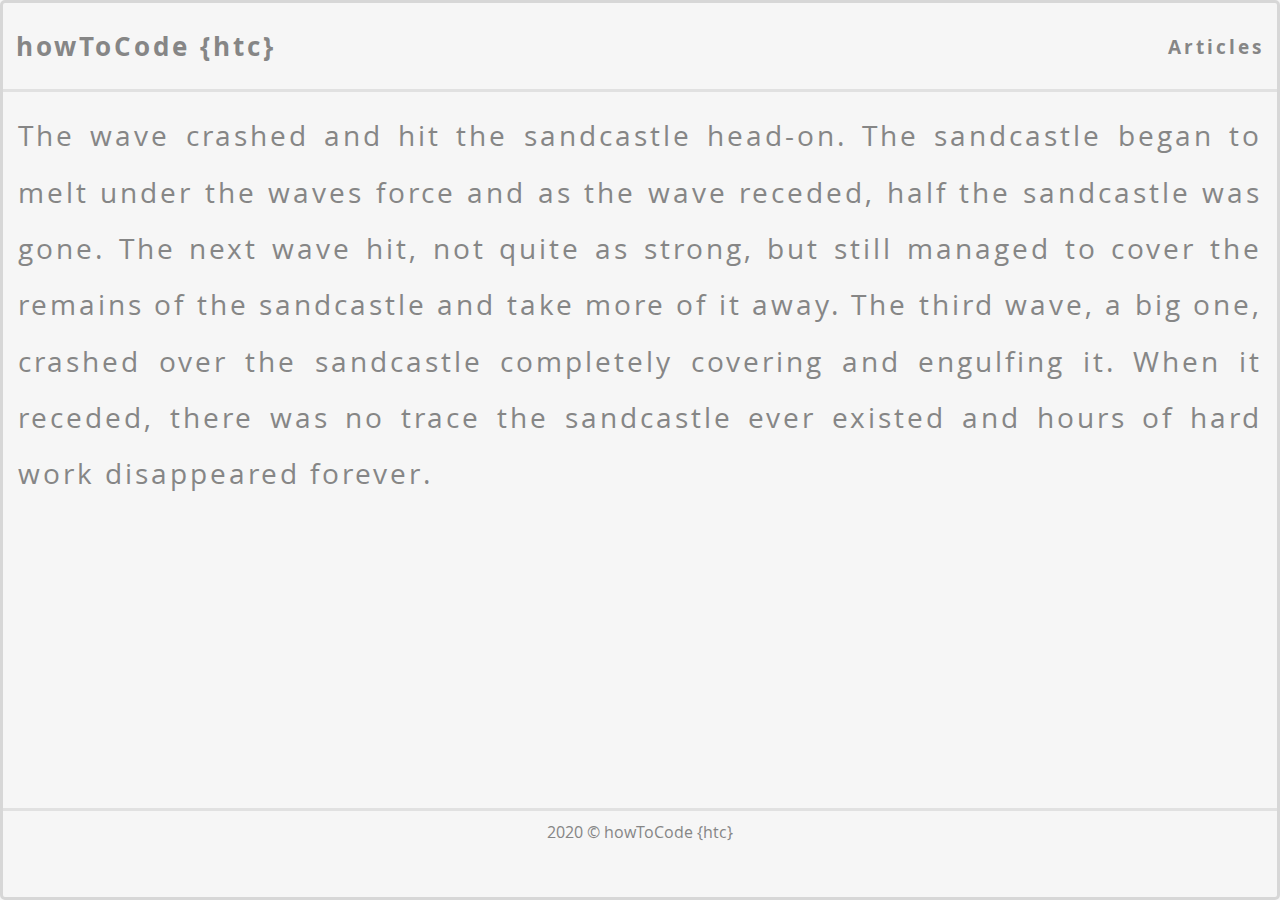
<file: index.html>
<!-- Doni Brysoni Mbaga -->
<!DOCTYPE html>
<html lang="en">
  <head>
    <meta charset="UTF-8"/>
    <title>howToCode || home</title>
    <meta name="viewport" content="width=device-width, initial-scale=1.0">
    <link rel="stylesheet" href="styles.css" />
  </head>

  <body>
    <header>
      <h1>howToCode {htc}</h1>

      <nav>
        <a href="">Articles</a>
      </nav>
    </header>

    <section class="intro">
      <p>The wave crashed and hit the sandcastle head-on. The sandcastle began to melt under the waves force and as the wave receded, half the sandcastle was gone. The next wave hit, not quite as strong, but still managed to cover the remains of the sandcastle and take more of it away. The third wave, a big one, crashed over the sandcastle completely covering and engulfing it. When it receded, there was no trace the sandcastle ever existed and hours of hard work disappeared forever.</p>
    </section>

    <footer>
      <div>
        <p>2020 &copy howToCode {htc}</p>
      </div>
    </footer>
  </body>
</html>
</file>
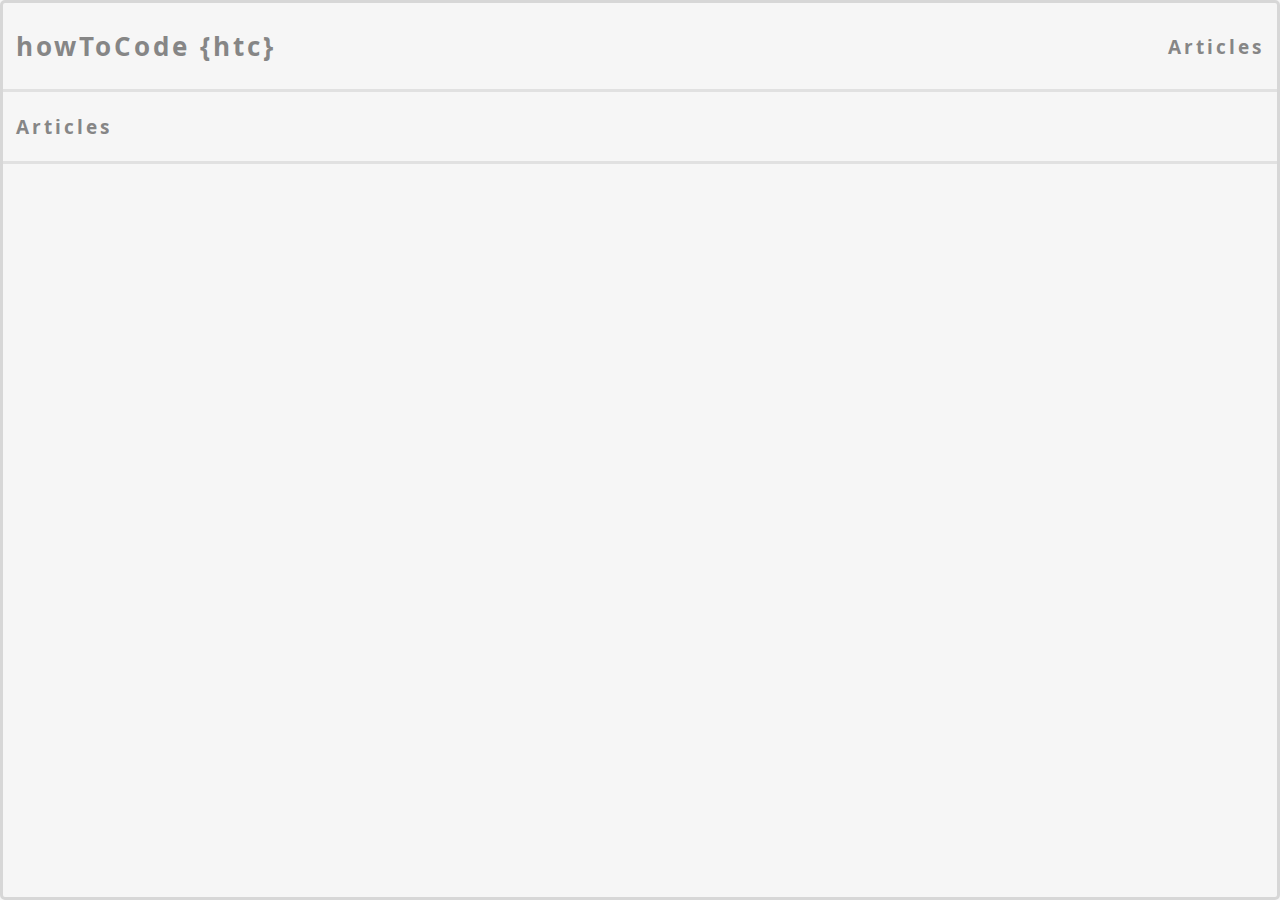
<file: articles.html>
<!-- Doni Brysoni Mbaga -->
<!DOCTYPE html>
<html lang="en">
  <head>
    <meta charset="UTF-8"/>
    <title>howToCode || articles</title>
    <meta name="viewport" content="width=device-width, initial-scale=1.0">
    <link rel="stylesheet" href="styles.css" />
  </head>
  <body>
    <header>
      <h1>howToCode {htc}</h1>

      <nav>
        <a href="">Articles</a>
      </nav>
    </header>

    <section>
      <header>
        <h2>Articles</h2>
      </header>

      <article>
        <div class="article-header">
        </div>
        <div class="article-excerpt">
        </div>
      </article>
    </section>

  </body>
</html>
</file>
<file: styles.css>
/* Doni Brysoni Mbaga */

@font-face {
  font-family: OpenSans;
  src: url("OpenSans-Regular-webfont.woff") format("woff");
  font-style: normal;
  font-weight: 400;
}

@font-face {
  font-family: OpenSans;
  src: url("OpenSans-Bold-webfont.woff") format("woff");
  font-style: normal;
  font-weight: 700;
}

* {
  margin: 0;
  padding: 0;
  box-sizing: border-box;
}

html {
  font-size: 16px;
}


body {
  background-color: #ececec7a;
  font-family: OpenSans, sans-serif;
  font-weight: 400;
  border: 3px solid #d7d7d7;
  border-radius: 5px;
  width: 100vw;
  height: 100vh;
  display: flex;
  flex-direction: column;
}

header {
  font-size: 1.0vw;
  width: 100%;
  height: 10%;
  border-bottom: 3px solid #e1e1e1;
  display: flex;
  justify-content: space-between;
  align-items: center;
  letter-spacing: 3px;
  color: #868686;
  font-weight: 700;
}

header h1 {
  cursor: pointer;
}

h1:hover, 
nav a:hover {
  color: #535353;
}

nav a {
  text-decoration: none;
  font-size: 1.6vw;
  color: #868686;
}


section {
  width: 100%;
  height: 80%;
}

.intro {
  padding: 2.5em;
  line-height: 300%;
  letter-spacing: 3px;
  text-align: justify;
  color: #868686;
  font-size: 1.5vw;
}

.intro h2 {
  text-align: center;
}

/*footer*/

footer {
  width: 100%;
  height: 10%;
  border-top: 3px solid #e1e1e1;
  text-align: center;
  color: #868686;
  padding: 10px;
}

@media only screen and (max-width: 480px) {
  header {
    padding: 1vw;
  }
  header h1 {
    font-size: 5vw; 
    letter-spacing: 1px;
  }
  nav a {
    font-size: 4vw;
  }
  .intro {
    font-size: 3.3vw;
    letter-spacing: 2px;
    padding: 4vw;
    line-height: 8vw;
  }
  footer {
    font-size: 4vw;
  } 
}

@media only screen and (min-width: 481px) {
  header {  
    padding: 1vw;
  }
  header h1 {
    font-size: 3.2vw;
  }
  nav a {
    font-size: 3.0vw;
  }
  .intro {
    font-size: 2.5vw;
    line-height: 2.5;
    padding: 9px;
  }
}

@media only screen and (min-width: 769px) {
  header {
    padding: 1vw;
  }
  header h1 {
    font-size: 2.8vw;
  }
  nav a {
    font-size: 2.3vw;
  }
  .intro {
    font-size: 2.5vw;
    line-height: 2.3;
    padding: 9px;
  }
}

@media only screen and (min-width: 1029px) {
  header {
    padding: 1vw;
  }
  header h1 {
    font-size: 2vw;
  }
  nav a {
    font-size: 1.5vw;
  }
  .intro {
    font-size: 2.2vw;
    line-height: 2.0;
    padding: 15px;
  }
}
</file>
